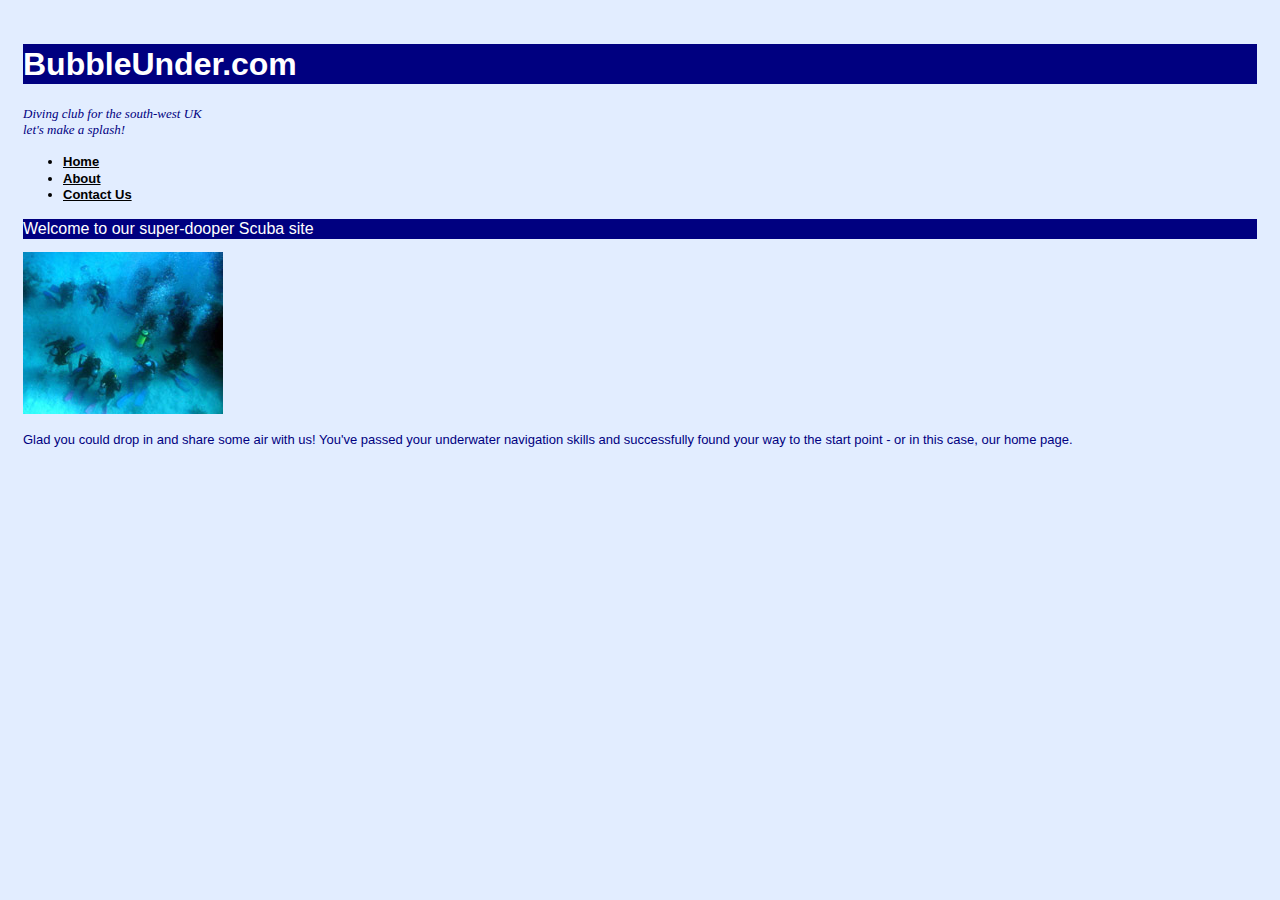
<file: index.html>
<!DOCTYPE html>
<html lang="en">
  <head>
    <title>Bubble Under - The diving club for the south-west UK</title>
    <meta charset="utf-8">
    <link href="style1.css" rel="stylesheet" type="text/css">
  </head>
  <body>
    <div id="header">
      <div id="sitebranding">
        <h1>BubbleUnder.com</h1>
      </div>
      <div id="tagline">
        <p>Diving club for the south-west UK<br>let's make a splash!</p>
      </div>
    </div><!-- end of header div -->
    <div id="navigation">
      <ul>
        <li><a href="index.html">Home</a></li>
        <li><a href="about.html">About</a></li>
        <li><a href="contact.html">Contact Us</a></li>
    </div> <!-- end of navigation div -->
    <div id="bodycontent">
      <h2>Welcome to our super-dooper Scuba site</h2>
      <p><img src="divers-circle.jpg" alt="A circle of divers practe their skills">
      </p>
      <p>Glad you could drop in and share some air with us!
      You've passed your underwater navigation skills and
      successfully found your way to the start point - or
      in this case, our home page.</p>
    </div><!-- end of bodycontent div -->
  </body>
</html>
</file>
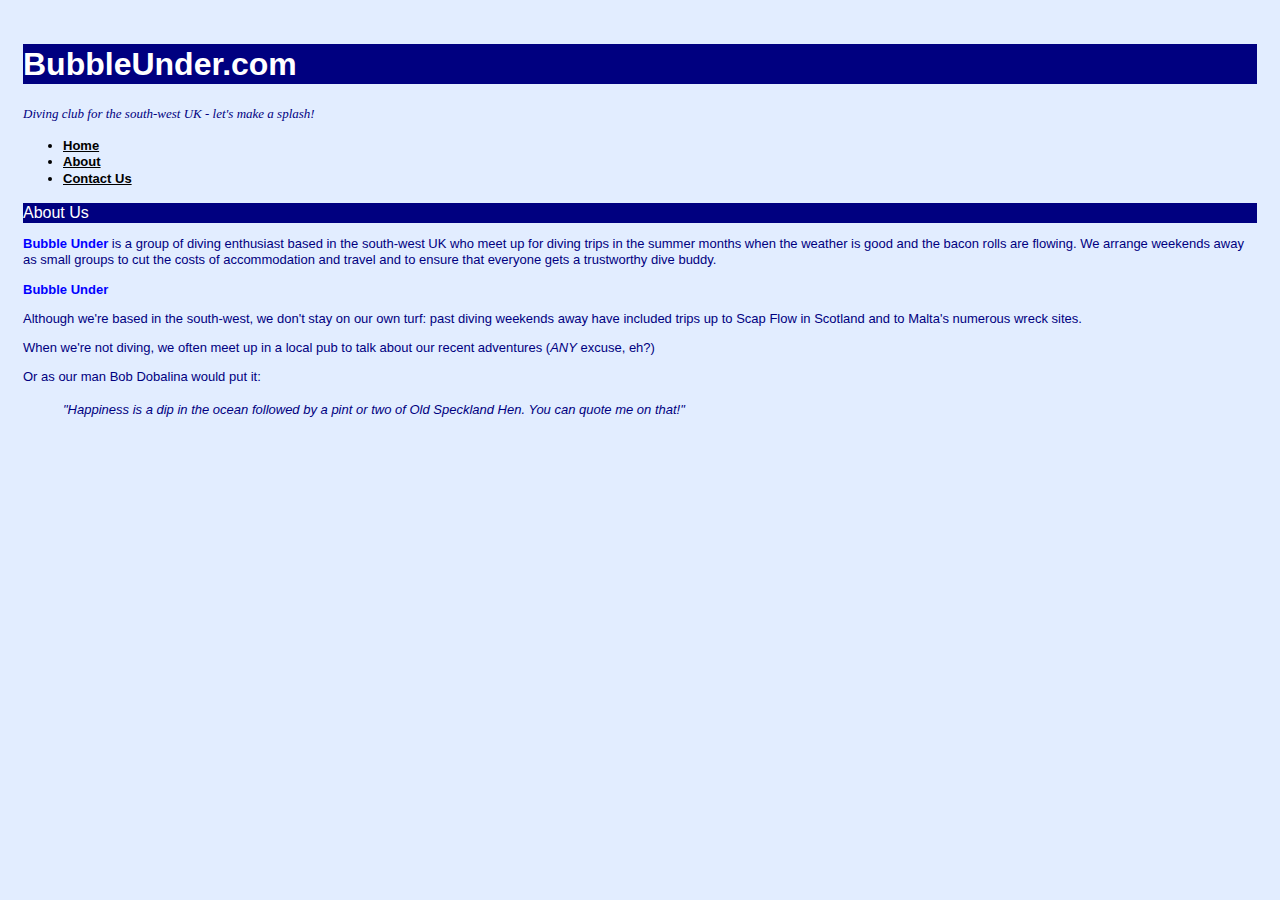
<file: about.html>
<!DOCTYPE html>
<html lang="en">
  <head>
    <title>About Bubble Under: Who we are, What this site is for</title>
    <meta charset="utf-8">
    <link href="style1.css" rel="stylesheet" type="text/css">
  </head>
  <body>
    <div id="header">
      <div id="sitebranding">
        <h1>BubbleUnder.com</h1>
      </div>
      <div id="tagline">
        <p>Diving club for the south-west UK - let's make a splash!</p>
      </div>
    </div><!-- end of header div -->
    <div id="navigation">
      <ul>
        <li><a href="index.html">Home</a></li>
        <li><a href="about.html">About</a></li>
        <li><a href="contact.html">Contact Us</a></li>
      </div> <!-- end of navigation div -->
    <div id="bodycontent">
      <h2>About Us</h2>
      <p><span class= "companyname">Bubble Under</span> is a group of diving enthusiast based in the
      south-west UK who meet up for diving trips in the summer
      months when the weather is good and the bacon rolls are
      flowing. We arrange weekends away as small groups to cut
      the costs of accommodation and travel and to ensure that
      everyone gets a trustworthy dive buddy.</p>
      <p><span class= "companyname">Bubble Under</span>
      <p>Although we're based in the south-west, we don't stay on
      our own turf: past diving weekends away have included
      trips up to Scap Flow in Scotland and to Malta's numerous
      wreck sites.</p>
      <p>When we're not diving, we often meet up in a local pub to
      talk about our recent adventures (<em>any</em> excuse, eh?)</p>
      <p>Or as our man Bob Dobalina would put it:</p>
      <blockquote>
        <p>"Happiness is a dip in the ocean followed by a pint or
        two of Old Speckland Hen. You can quote me on that!"</p>
      </blockquote>
    </div><!-- end of bodycontent div -->
  </body>
</html>
</file>
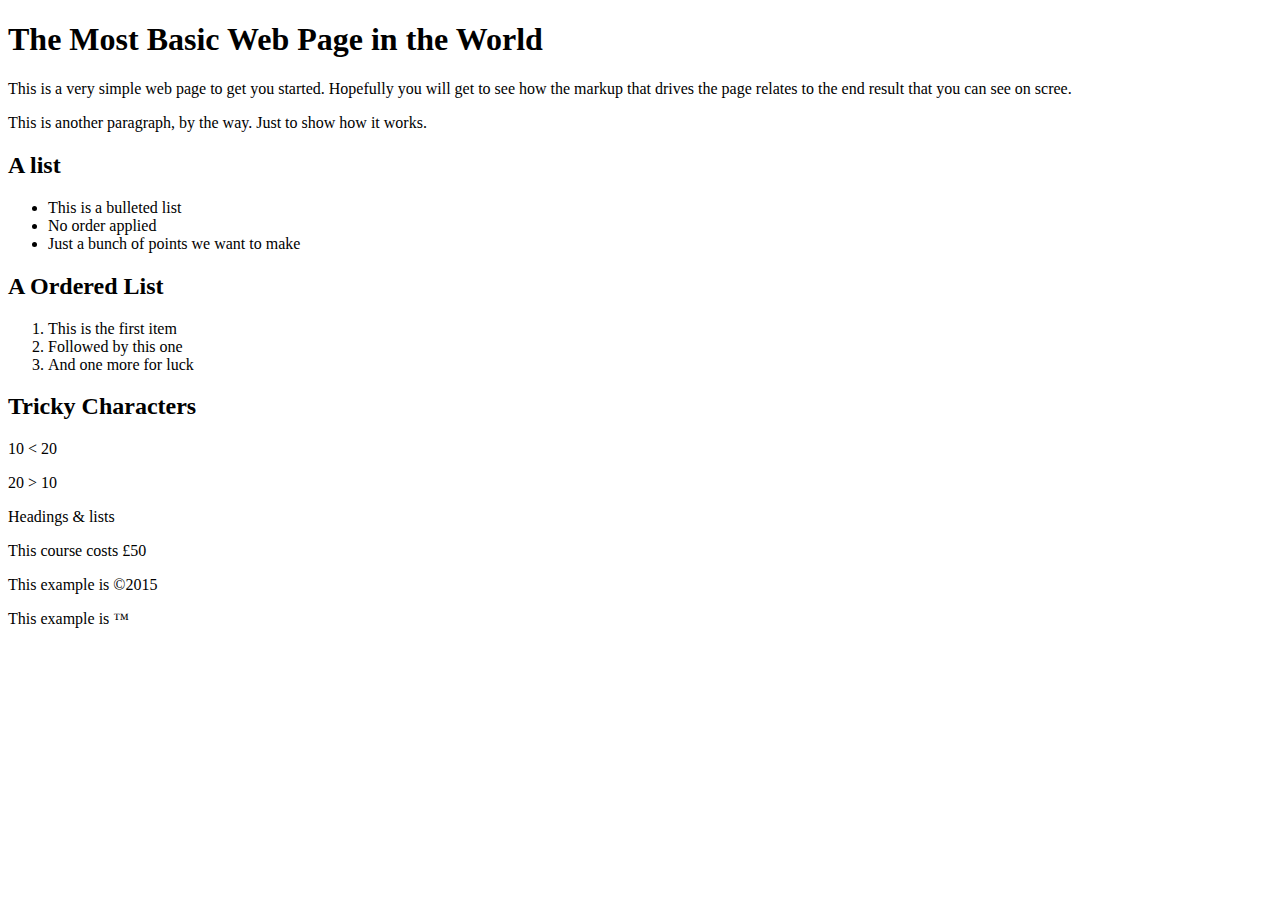
<file: basic-a.html>
<!DOCTYPE html>
<html lang="en">
  <head>
    <title>The Most Basic Web Page in the World</title>
    <meta charset="utf-8">
  </head>
  <body>
    <h1>The Most Basic Web Page in the World</h1>
    <p>This is a very simple web page to get you started.
        Hopefully you will get to see how the markup that drives
        the page relates to the end result that you can see on
        scree.</p>
    <p>This is another paragraph, by the way. Just to show how it
      works.</p>
    <h2>A list</h2>
    <!--An h2 is a second-level heading -->
    <ul>
      <li>This is a bulleted list</li>
      <li>No order applied</li>
      <li>Just a bunch of points we want to make</li>
    </ul>
    <h2>A Ordered List</h2>
    <ol>
      <li>This is the first item</li>
      <li>Followed by this one</li>
      <li>And one more for luck</li>
    </ol>
    <h2>Tricky Characters</h2>
    <p>10 &lt; 20</p>
    <p>20 &gt; 10</p>
    <p>Headings &amp; lists</p>
    <p>This course costs &pound;50</p>
    <p>This example is &copy;2015</p>
    <p>This example is &trade;</p>
  </body>
</html>
</file>
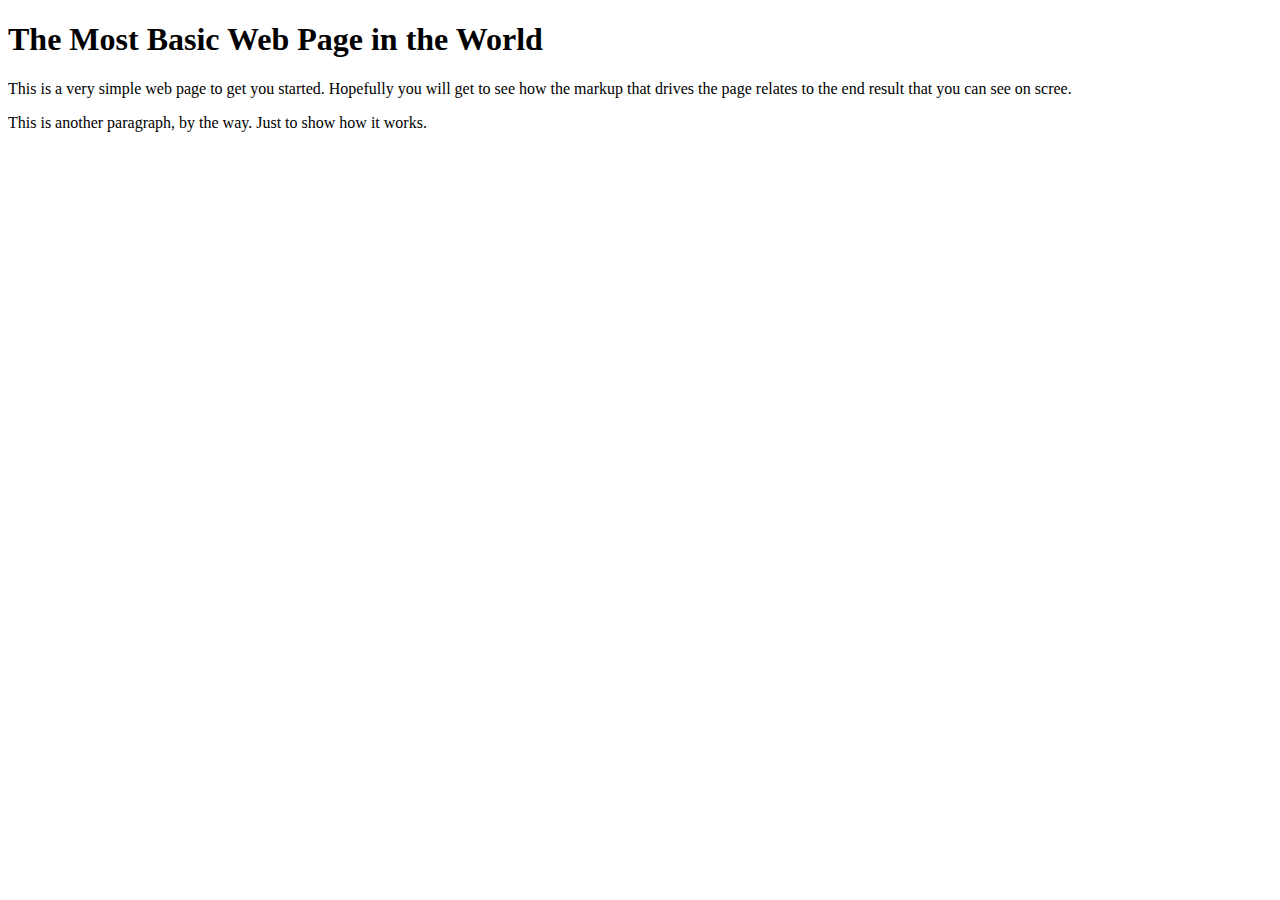
<file: basic.html>
<!DOCTYPE html>
<html lang="en">
  <head>
    <title>The Most Basic Web Page in the World</title>
    <meta charset="utf-8">
  </head>
  <body>
    <h1>The Most Basic Web Page in the World</h1>
    <p>This is a very simple web page to get you started.
        Hopefully you will get to see how the markup that drives
        the page relates to the end result that you can see on
        scree.</p>
    <p>This is another paragraph, by the way. Just to show how it
      works.</p>
  </body>
</html>
</file>
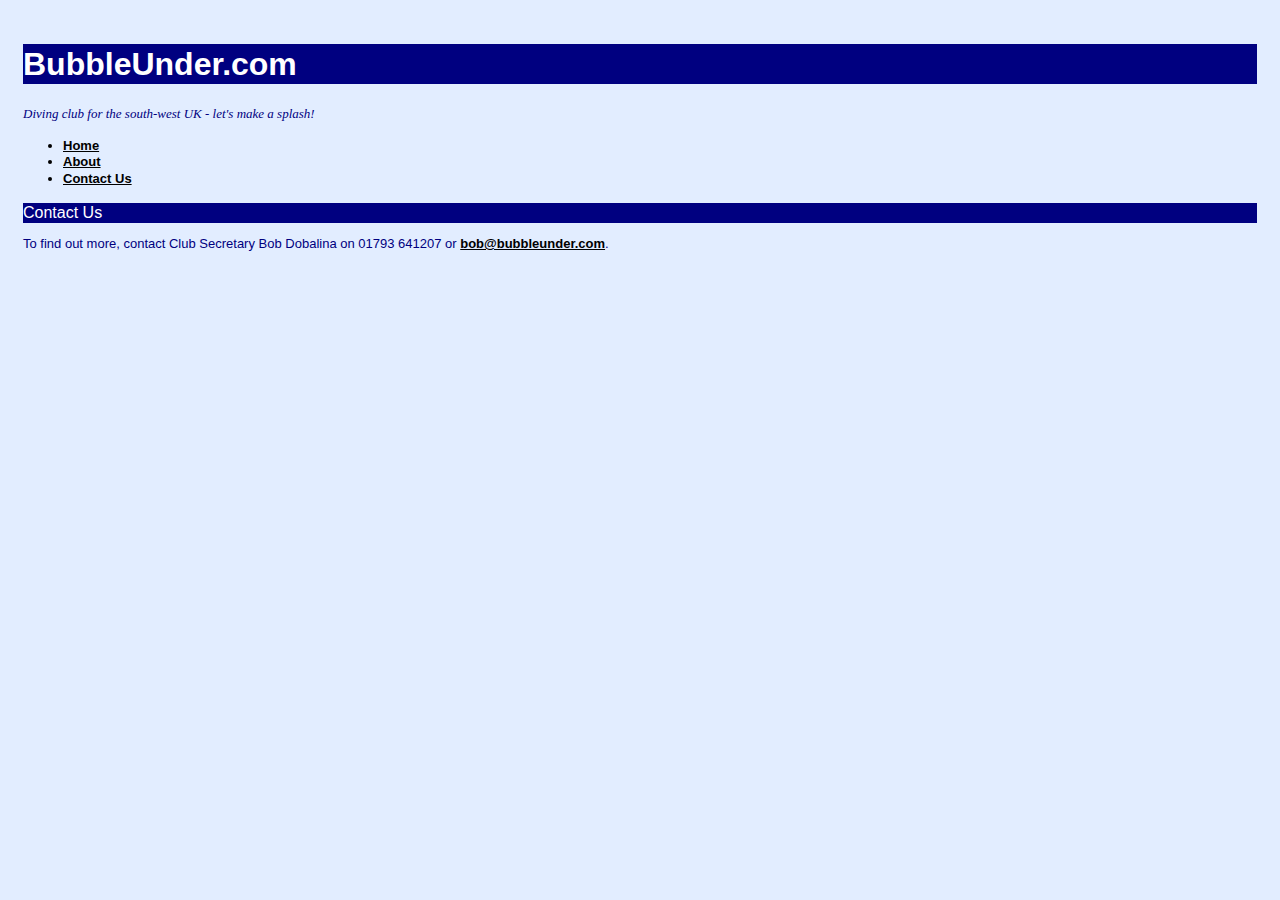
<file: contact.html>
<!DOCTYPE html>
<html lang="en">
  <head>
    <title>Contact Us at Bubble Under</title>
    <meta charset="utf-8">
    <link href="style1.css" rel="stylesheet" type="text/css">
  </head>
  <body>
    <div id="header">
      <div id="sitebranding">
        <h1>BubbleUnder.com</h1>
      </div>
      <div id="tagline">
        <p>Diving club for the south-west UK - let's make a splash!</p>
      </div>
    </div><!-- end of header div -->
    <div id="navigation">
      <ul>
        <li><a href="index.html">Home</a></li>
        <li><a href="about.html">About</a></li>
        <li><a href="contact.html">Contact Us</a></li>
      </div> <!-- end of navigation div -->
    <div id="bodycontent">
      <h2>Contact Us</h2>
      <p>To find out more, contact Club Secretary Bob Dobalina on 01793 641207
        or <a href="mailto:bob@bubbleunder.com">bob@bubbleunder.com</a>.</p>
    </div><!-- end of bodycontent div -->
  </body>
</html>
</file>
<file: style1.css>
/* This is the style sheet for Bubble Under.com */

body {
  font-family: Helvetica, Arial, sans-serif;
  background-color: #e2edff;
  line-height: 1.25;
  padding: 15px;
}

h1, h2, h3 {
  font-family: "Trebuchet MS", Arial, sans-serif;
  background-color: navy;
  color: white;
}

h2 {
  font-size: medium;
  font-weight: normal;
}

li {
  font-size: small;
}

p {
  font-size: small;
  color: navy;
}

em {
  text-transform: uppercase;
}

blockquote p {
  font-style: italic;
}

#tagline p {
  font-style: italic;
  font-family: Georgia,Times, serif;
}

span.companyname {
  color: blue;
  font-weight: bold;
}

a:link, a:visited {
  color: black;
  font-weight: bold;
}

a:visited {
  color: gray;
}

a:hover {
  text-decoration: none;
  color: white;
  background-color: navy;
}

a:active {
  color: aqua;
  background-color: navy;
}
</file>
